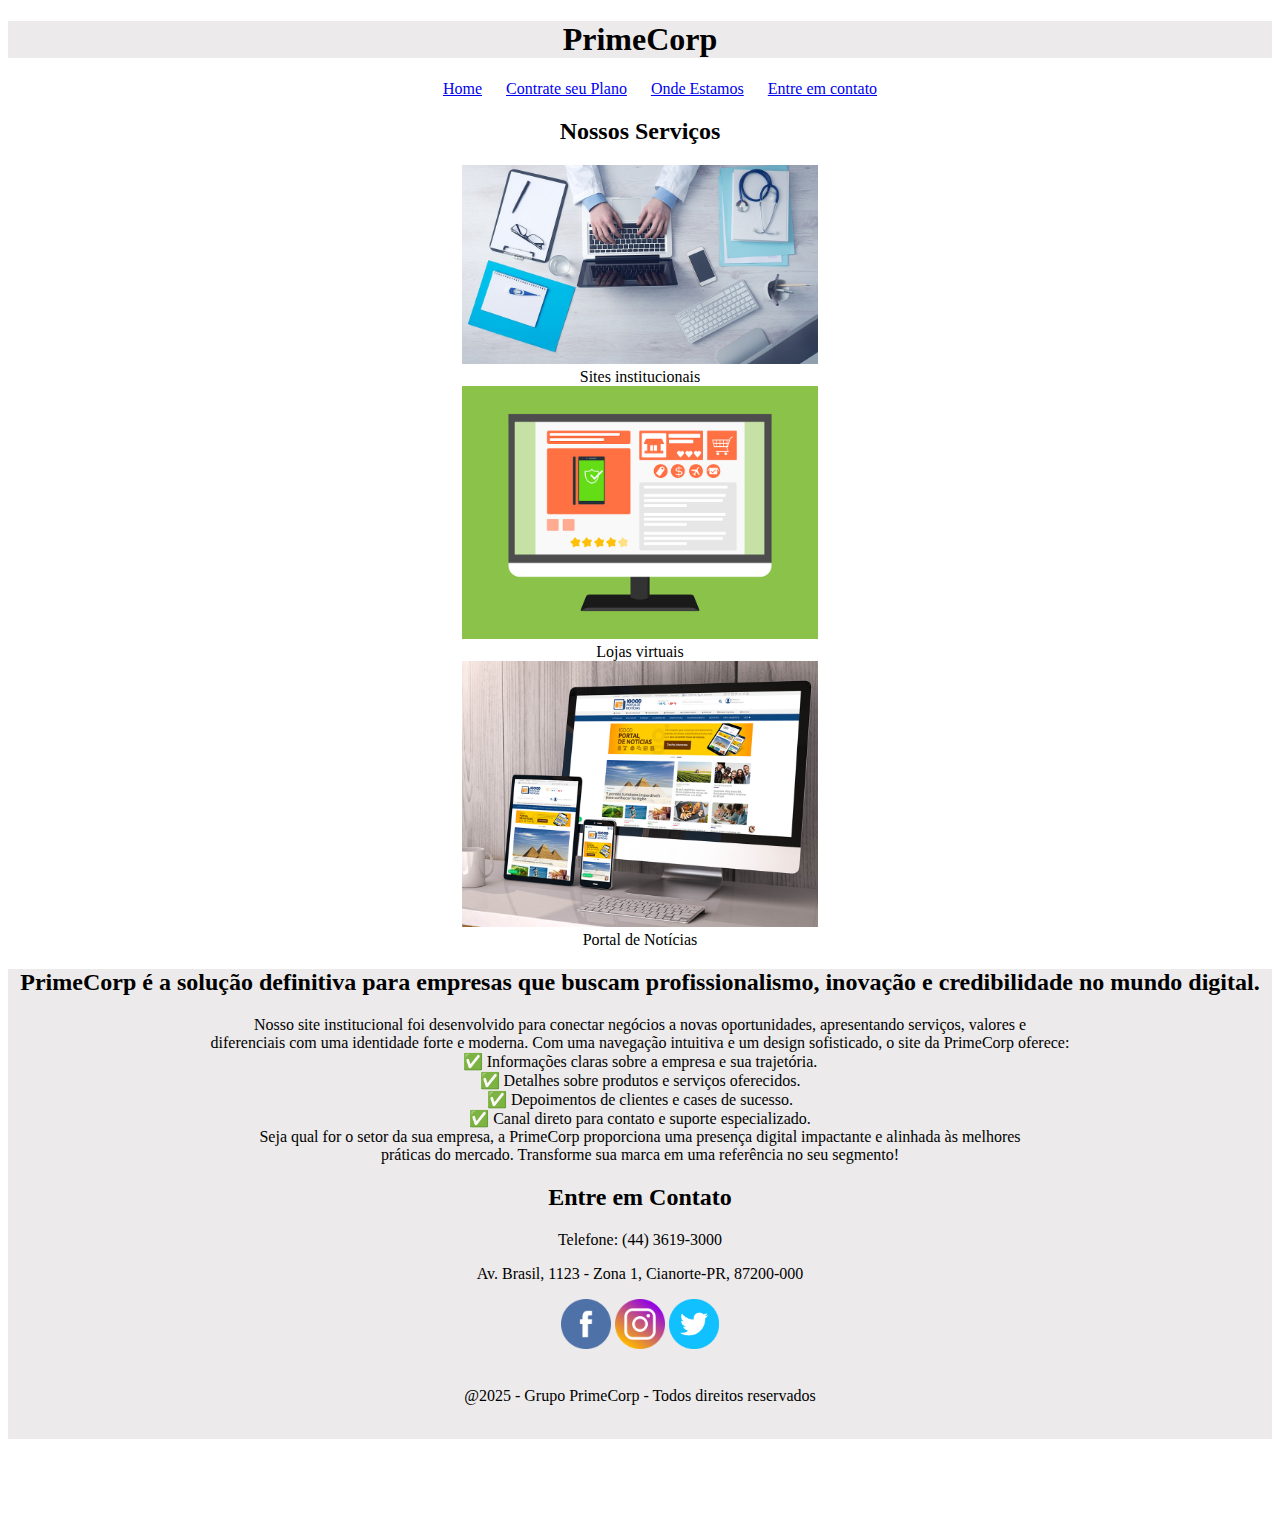
<file: index.html>
<!DOCTYPE html>
<html lang="en">
<head>
    <meta charset="UTF-8">
    <meta name="viewport" content="width=device-width, initial-scale=1.0">
    <title>PrimeCorp</title>
    <link rel="stylesheet" href="style.css">
</head>
<body>
    
<header>
    
    <h1>PrimeCorp</h1>
    
    <nav>
        <ul>
            <li><a href="index.html">Home</a></li>
            <li><a href="pag2.html">Contrate seu Plano</a></li>
            <li><a href="pag3.html">Onde Estamos</a></li>
            <li><a href="pag4.html">Entre em contato</a></li>
        </ul>
    </nav>
    <h2>Nossos Serviços</h2>
        <figure>
            <img src="imagens/institucional.jpg" alt="instituição" style="width:30%">
            <figcaption>Sites institucionais</figcaption>
    
            <img src="imagens/ecommerce.png" alt="loja virtual" style="width:30%;">
            <figcaption>Lojas virtuais</figcaption>
    
            <img src="imagens/portal.jpg" alt="portal" style="width: 30%;">
            <figcaption>Portal de Notícias</figcaption>
        </figure>

    
</header>
<footer>

    <h2>PrimeCorp é a solução definitiva para empresas que buscam profissionalismo, inovação e credibilidade no mundo digital.</h2>
<p> 
Nosso site institucional foi desenvolvido para conectar negócios a novas oportunidades, apresentando serviços, valores e <br>
diferenciais com uma identidade forte e moderna.

    Com uma navegação intuitiva e um design sofisticado, o site da PrimeCorp oferece: <br>
    ✅ Informações claras sobre a empresa e sua trajetória. <br>
    ✅ Detalhes sobre produtos e serviços oferecidos. <br>
    ✅ Depoimentos de clientes e cases de sucesso. <br>
    ✅ Canal direto para contato e suporte especializado. <br>
    
    Seja qual for o setor da sua empresa, a PrimeCorp proporciona uma presença digital impactante e alinhada às melhores <br>
    práticas do mercado. Transforme sua marca em uma referência no seu segmento!</p>

    <h2><strong>Entre em Contato</strong></h2>
    <p>Telefone: (44) 3619-3000</p>
    <p>Av. Brasil, 1123 - Zona 1, Cianorte-PR, 87200-000</p>

    <div class="redes">
        <a href="https://www.facebook.com/?locale=pt_BR"><img src="imagens/facebook.png" alt="facebook" width="50px"></a>
        <a href="https://www.instagram.com/"><img src="imagens/instagram.png" alt="instagram" width="50px"></a>
        <a href="https://x.com/?lang=pt"><img src="imagens/twitter.png" alt="twitter" width="50px"></a>
    </div>

    <div class="direitos">
        <p>@2025 - Grupo PrimeCorp - Todos direitos reservados</p>
    </div>
    
</footer>
    
</body>
</html>
</file>
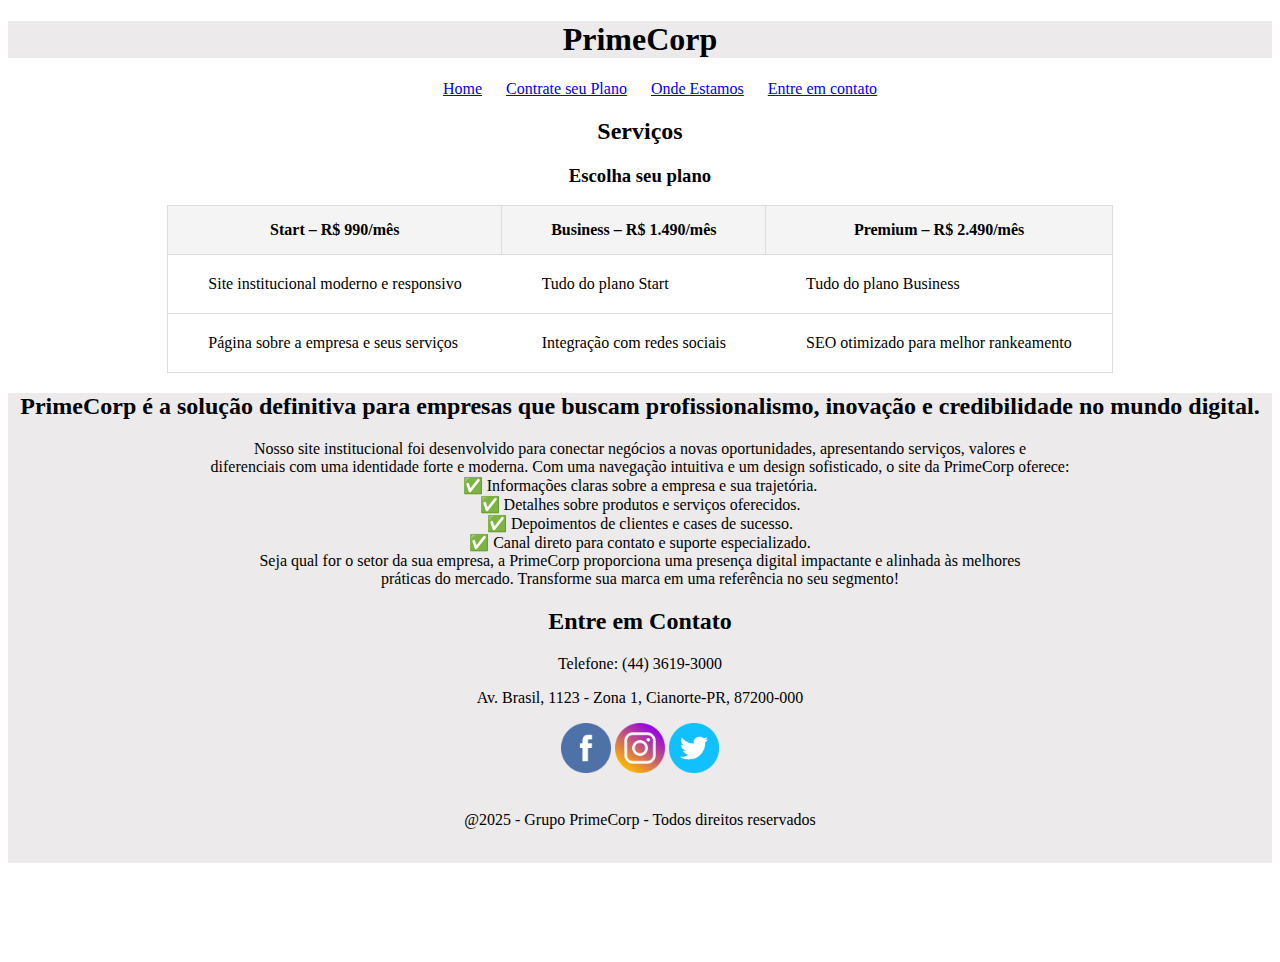
<file: pag2.html>
<!DOCTYPE html>
<html lang="en">
<head>
    <meta charset="UTF-8">
    <meta name="viewport" content="width=device-width, initial-scale=1.0">
    <title>Document</title>
    <link rel="stylesheet" href="style.css">
</head>
<body>
    
       
<header>
    
    <h1>PrimeCorp</h1>
    
    <nav>
        <ul>
            <li><a href="index.html">Home</a></li>
            <li><a href="pag2.html">Contrate seu Plano</a></li>
            <li><a href="pag3.html">Onde Estamos</a></li>
            <li><a href="pag4.html">Entre em contato</a></li>
        </ul>
    </nav>

    <div class="opções">
        <h2>Serviços</h2>
        <h3>Escolha seu plano</h3>
    </div>

        
            <table class="tabela">
                <tr>
                    <th>Start – R$ 990/mês</th>
                    <th>Business – R$ 1.490/mês</th>
                    <th>Premium – R$ 2.490/mês</th>
                </tr>
                <tr>
                    <td>Site institucional moderno e responsivo</td>
                    <td>Tudo do plano Start</td>
                    <td>Tudo do plano Business</td>
            
                </tr>
                <tr>
                    <td>Página sobre a empresa e seus serviços</td>
                    <td>Integração com redes sociais</td>
                    <td>SEO otimizado para melhor rankeamento</td>
            
            
                </tr>
            </table>
       

   
</header>
<footer>

    <h2>PrimeCorp é a solução definitiva para empresas que buscam profissionalismo, inovação e credibilidade no mundo digital.</h2>
<p> 
Nosso site institucional foi desenvolvido para conectar negócios a novas oportunidades, apresentando serviços, valores e <br>
diferenciais com uma identidade forte e moderna.

    Com uma navegação intuitiva e um design sofisticado, o site da PrimeCorp oferece: <br>
    ✅ Informações claras sobre a empresa e sua trajetória. <br>
    ✅ Detalhes sobre produtos e serviços oferecidos. <br>
    ✅ Depoimentos de clientes e cases de sucesso. <br>
    ✅ Canal direto para contato e suporte especializado. <br>
    
    Seja qual for o setor da sua empresa, a PrimeCorp proporciona uma presença digital impactante e alinhada às melhores <br>
    práticas do mercado. Transforme sua marca em uma referência no seu segmento!</p>

    <h2><strong>Entre em Contato</strong></h2>
    <p>Telefone: (44) 3619-3000</p>
    <p>Av. Brasil, 1123 - Zona 1, Cianorte-PR, 87200-000</p>

    <div class="redes">
        <a href="https://www.facebook.com/?locale=pt_BR"><img src="imagens/facebook.png" alt="facebook" width="50px"></a>
        <a href="https://www.instagram.com/"><img src="imagens/instagram.png" alt="instagram" width="50px"></a>
        <a href="https://x.com/?lang=pt"><img src="imagens/twitter.png" alt="twitter" width="50px"></a>
    </div>

    <div class="direitos">
        <p>@2025 - Grupo PrimeCorp - Todos direitos reservados</p>
    </div>
    
</footer>
    
</body>
</html>
</file>
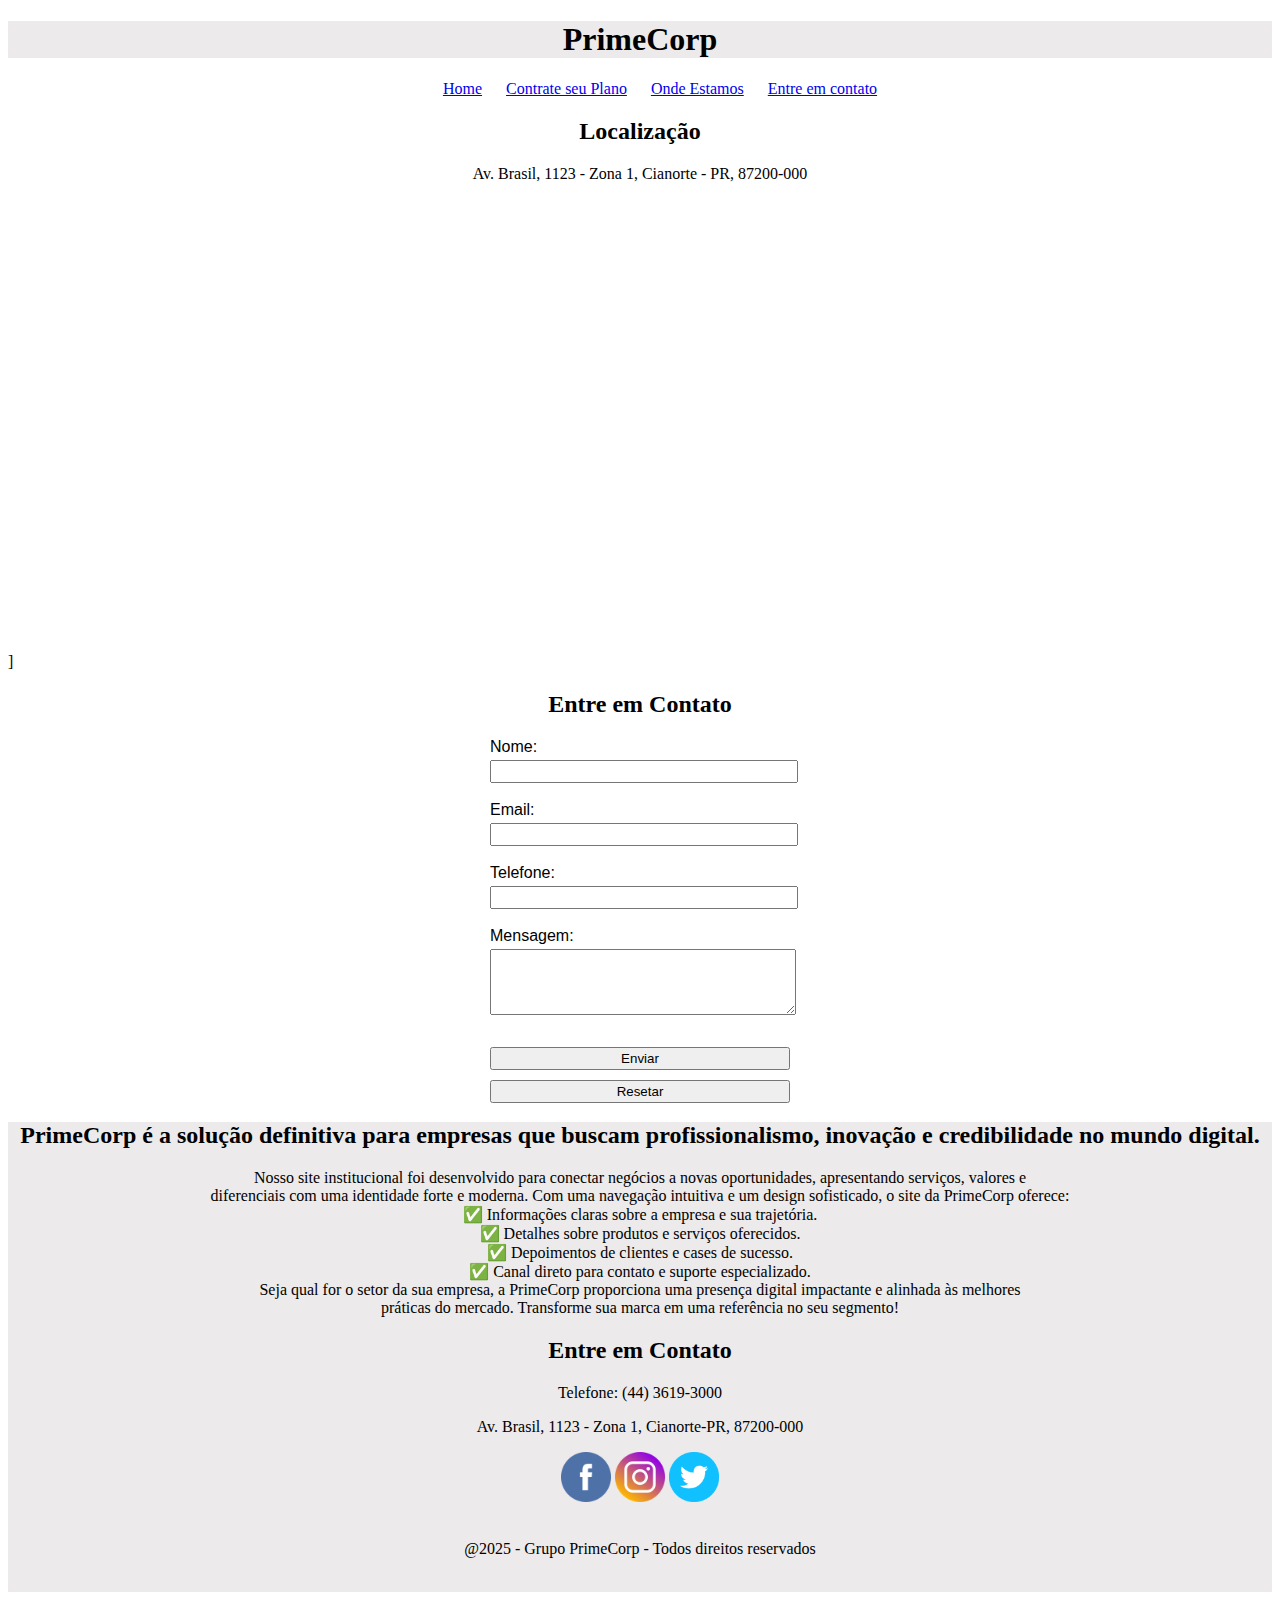
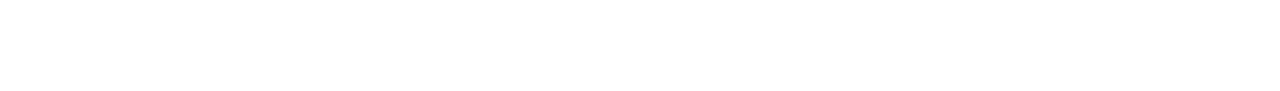
<file: pag3.html>
<!DOCTYPE html>
<html lang="en">
<head>
    <meta charset="UTF-8">
    <meta name="viewport" content="width=device-width, initial-scale=1.0">
    <title>Document</title>
    <link rel="stylesheet" href="style.css">
</head>
<body>
    
       
<header>
    
    <h1>PrimeCorp</h1>
    
    <nav>
        <ul>
            <li><a href="index.html">Home</a></li>
            <li><a href="pag2.html">Contrate seu Plano</a></li>
            <li><a href="pag3.html">Onde Estamos</a></li>
            <li><a href="pag4.html">Entre em contato</a></li>
        </ul>
    </nav> 
</header>

    <div class="maps">
        <h2>Localização</h2>
        <p>Av. Brasil, 1123 - Zona 1, Cianorte - PR, 87200-000</p>
        <iframe src="https://www.google.com/maps/embed?pb=!1m18!1m12!1m3!1d1827.3169959820923!2d-52.61532170896252!3d-23.65327527233491!2m3!1f0!2f0!3f0!3m2!1i1024!2i768!4f13.1!3m3!1m2!1s0x94ed5a03e34b770d%3A0x32558dae713608a1!2sUNIPAR%20-%20Universidade%20Paranaense%20-%20Cianorte!5e0!3m2!1spt-BR!2sbr!4v1743952771882!5m2!1spt-BR!2sbr" width="600" height="450" style="border:0;" allowfullscreen="" loading="lazy" referrerpolicy="no-referrer-when-downgrade"></iframe>

    </div>]

    <h2>Entre em Contato</h2>
    <div>

        <form >
            <label for="nome">Nome:</label><br>
            <input type="text" id="nome" name="nome" required><br><br>
          
            <label for="email">Email:</label><br>
            <input type="email" id="email" name="email" required><br><br>
          
            <label for="telefone">Telefone:</label><br>
            <input type="tel" id="telefone" name="telefone"><br><br>
          
            <label for="mensagem">Mensagem:</label><br>
            <textarea id="mensagem" name="mensagem" rows="4" cols="50" required></textarea><br><br>
          
            <button type="submit">Enviar</button>
            <button type="reset">Resetar</button>
          </form>
    
    
    
    </div>
    

<footer>

    <h2>PrimeCorp é a solução definitiva para empresas que buscam profissionalismo, inovação e credibilidade no mundo digital.</h2>
<p> 
Nosso site institucional foi desenvolvido para conectar negócios a novas oportunidades, apresentando serviços, valores e <br>
diferenciais com uma identidade forte e moderna.

    Com uma navegação intuitiva e um design sofisticado, o site da PrimeCorp oferece: <br>
    ✅ Informações claras sobre a empresa e sua trajetória. <br>
    ✅ Detalhes sobre produtos e serviços oferecidos. <br>
    ✅ Depoimentos de clientes e cases de sucesso. <br>
    ✅ Canal direto para contato e suporte especializado. <br>
    
    Seja qual for o setor da sua empresa, a PrimeCorp proporciona uma presença digital impactante e alinhada às melhores <br>
    práticas do mercado. Transforme sua marca em uma referência no seu segmento!</p>

    <h2><strong>Entre em Contato</strong></h2>
    <p>Telefone: (44) 3619-3000</p>
    <p>Av. Brasil, 1123 - Zona 1, Cianorte-PR, 87200-000</p>

    <div class="redes">
        <a href="https://www.facebook.com/?locale=pt_BR"><img src="imagens/facebook.png" alt="facebook" width="50px"></a>
        <a href="https://www.instagram.com/"><img src="imagens/instagram.png" alt="instagram" width="50px"></a>
        <a href="https://x.com/?lang=pt"><img src="imagens/twitter.png" alt="twitter" width="50px"></a>
    </div>

    <div class="direitos">
        <p>@2025 - Grupo PrimeCorp - Todos direitos reservados</p>
    </div>
    
</footer>
    
</body>
</html>
</file>
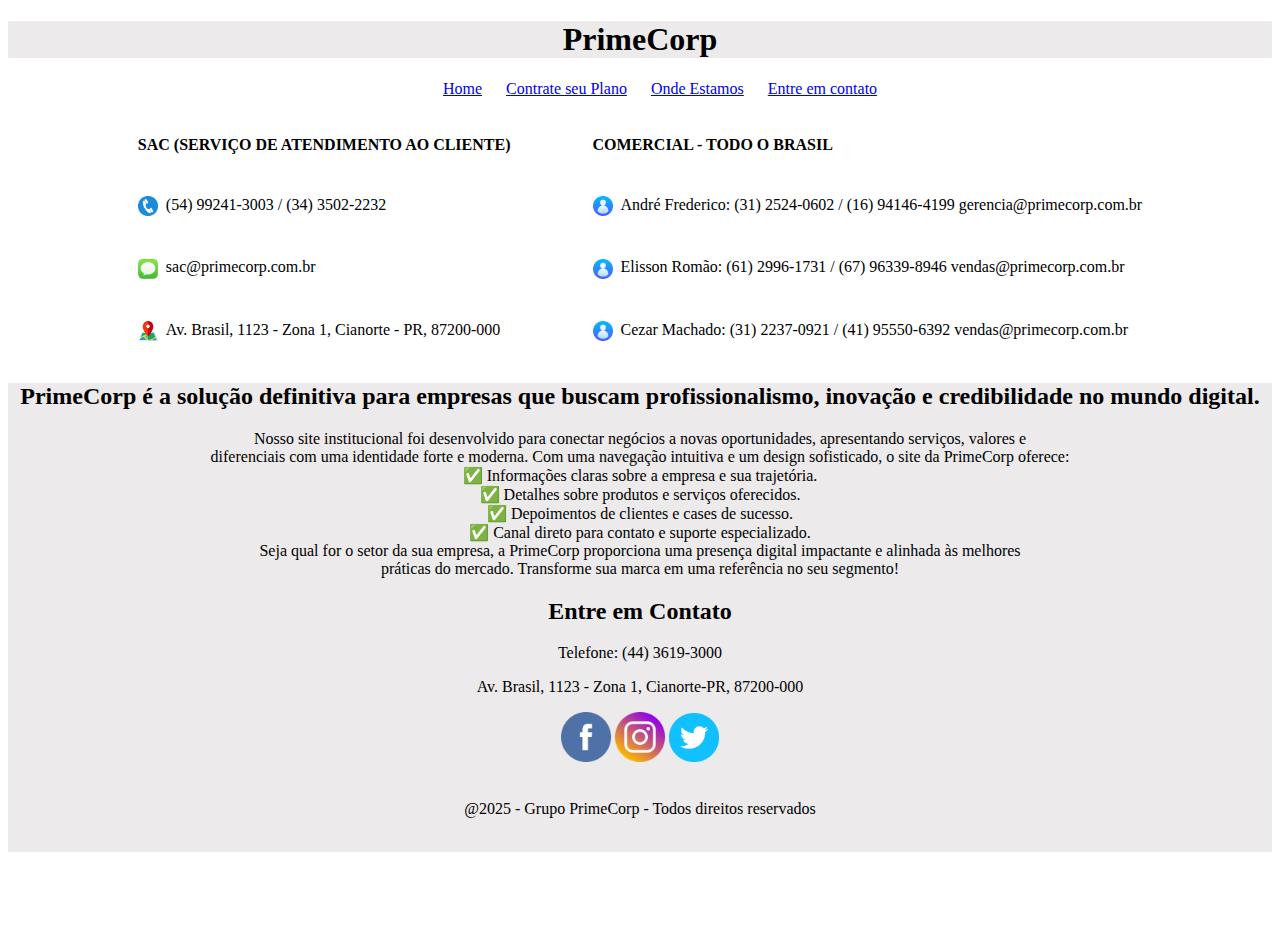
<file: pag4.html>
<!DOCTYPE html>
<html lang="en">
<head>
    <meta charset="UTF-8">
    <meta name="viewport" content="width=device-width, initial-scale=1.0">
    <title>Document</title>
    <link rel="stylesheet" href="style.css">
</head>
<body>
    
       
<header>
    
    <h1>PrimeCorp</h1>
    
    <nav>
        <ul>
            <li><a href="index.html">Home</a></li>
            <li><a href="pag2.html">Contrate seu Plano</a></li>
            <li><a href="pag3.html">Onde Estamos</a></li>
            <li><a href="pag4.html">Entre em contato</a></li>
        </ul>
    </nav>
</header>

   
        <table class="tabela2">
            <tr>
                <th>SAC (SERVIÇO DE ATENDIMENTO AO CLIENTE)</th>
                <th>COMERCIAL - TODO O BRASIL</th>
               
            </tr>
            <tr>
                <td><img src="imagens/telefone.png" alt="telefone" class="icone">(54) 99241-3003 / (34) 3502-2232</td>
                <td><img src="imagens/usuario.png" alt="telefone" class="icone">André Frederico: (31) 2524-0602 / (16) 94146-4199 gerencia@primecorp.com.br</td>
        
            </tr>
            <tr>
                <td> <img src="imagens/sac.png" alt="telefone" class="icone">sac@primecorp.com.br</td>
                <td><img src="imagens/usuario.png" alt="telefone" class="icone">Elisson Romão: (61) 2996-1731 / (67) 96339-8946 vendas@primecorp.com.br</td>
        
            </tr>
            <tr>
                <td><img src="imagens/mapa.png" alt="telefone" class="icone">Av. Brasil, 1123 - Zona 1, Cianorte - PR, 87200-000</td>
                <td><img src="imagens/usuario.png" alt="telefone" class="icone">Cezar Machado: (31) 2237-0921 / (41) 95550-6392 vendas@primecorp.com.br</td>
            </tr>
        </table>

        

<footer>

    <h2>PrimeCorp é a solução definitiva para empresas que buscam profissionalismo, inovação e credibilidade no mundo digital.</h2>
<p> 
Nosso site institucional foi desenvolvido para conectar negócios a novas oportunidades, apresentando serviços, valores e <br>
diferenciais com uma identidade forte e moderna.

    Com uma navegação intuitiva e um design sofisticado, o site da PrimeCorp oferece: <br>
    ✅ Informações claras sobre a empresa e sua trajetória. <br>
    ✅ Detalhes sobre produtos e serviços oferecidos. <br>
    ✅ Depoimentos de clientes e cases de sucesso. <br>
    ✅ Canal direto para contato e suporte especializado. <br>
    
    Seja qual for o setor da sua empresa, a PrimeCorp proporciona uma presença digital impactante e alinhada às melhores <br>
    práticas do mercado. Transforme sua marca em uma referência no seu segmento!</p>

    <h2><strong>Entre em Contato</strong></h2>
    <p>Telefone: (44) 3619-3000</p>
    <p>Av. Brasil, 1123 - Zona 1, Cianorte-PR, 87200-000</p>

    <div class="redes">
        <a href="https://www.facebook.com/?locale=pt_BR"><img src="imagens/facebook.png" alt="facebook" width="50px"></a>
        <a href="https://www.instagram.com/"><img src="imagens/instagram.png" alt="instagram" width="50px"></a>
        <a href="https://x.com/?lang=pt"><img src="imagens/twitter.png" alt="twitter" width="50px"></a>
    </div>

    <div class="direitos">
        <p>@2025 - Grupo PrimeCorp - Todos direitos reservados</p>
    </div>
    
</footer>
    
</body>
</html>
</file>
<file: style.css>
h1 {
    background-color: #eceaea;
    text-align: center;
}

h2{
    text-align: center;
}

nav ul {
    text-align: center;

}

nav ul li {
    display: inline;
}

nav ul li a {
    padding: 10px;
}

figure {
    text-align: center;

}  

p{
    text-align: center;
  
}

.redes{
    text-align: center;
}
.opções{
    text-align: center;
}

.tabela {
    border-collapse: collapse;
    display: flex;
    justify-content: center;
}
.tabela th, td, tr {
    padding: 15px 10px;
    border: 1px solid #ddd;
    text-align: center;
}
.tabela th {
    background-color: #f4f4f4;
}

footer {
    background-color: #eceaea;
}

.direitos{
    display: inline;
    padding: 100px;
}
.tabela2 {
    display: flex;
    justify-content: center;
    
}
.tabela2 th, td {
    padding: 20px 40px;
    border: none;
    text-align: left;
   
}
.icone {
    width: 20px;       /* tamanho do ícone */
    height: 20px;
    vertical-align: middle; /* alinha com o texto */
    margin-right: 8px; /* espaço entre o ícone e o texto */
  }

.maps{
    text-align: center;
}
form {
    width: 300px;
    margin: 0 auto;
    font-family: Arial, sans-serif;
  }
  
  input, textarea, button {
    width: 100%;
    padding: 2px;
    margin-top: 4px;
    
  }
  
  button {
    margin-top: 10px;
    cursor: pointer;
  }
</file>
